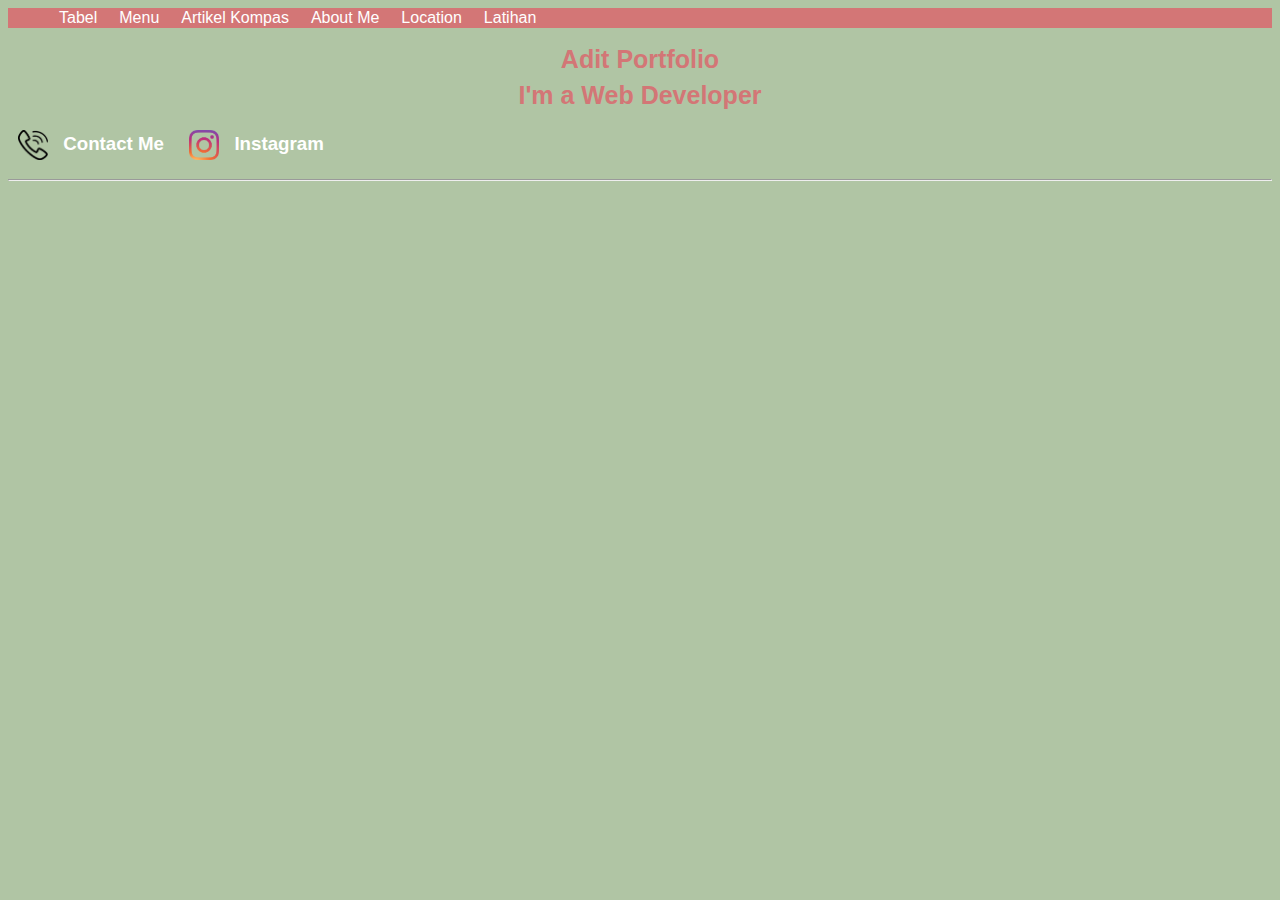
<file: 4.3 HTML Porfolio Project/index.html>
<!DOCTYPE html>
<html lang="en">
  <head>
    <meta charset="UTF-8" />
    <title>Adit Portfolio</title>
    <link rel="stylesheet" href="style.css" />
  </head>

  <body>
    <header>
      <nav>
        <ul>
          <li><a href="./public/Tabel.html">Tabel</a></li>
          <li><a href="./public/Menu.html">Menu</a></li>
          <li><a href="./public/Artikel_kompas.html">Artikel Kompas</a></li>
          <li><a href="./public/Identitas.html">About Me</a></li>
          <li><a href="./public/gmap.html">Location</a></li>
          <li><a href="./public/Latihan.html">Latihan</a></li> 
        </ul>
      </nav>
      <h1>Adit Portfolio</h1>
      <h2>I'm a Web Developer</h2>
      <h3>
        <img
        src="contact-icons-png-3.png"
        alt="Instagram"
        width="30px"
        height="30px"
        style="margin-left: 10px; border-radius: 0; vertical-align: middle"
      />
        <a
          href="./public/contact.html"
          >Contact Me
          </a>
        <a href="https://www.instagram.com/lahiniadit_" target="_blank">
          <img
            src="instagram.png"
            alt="Instagram"
            width="30px"
            height="30px"
            style="margin-right: 10px; border-radius: 0; vertical-align: middle"
          />
          Instagram
        </a>
      </h3>
      <hr />
      <p></p>
    </header>
  </body>
</html>
</file>
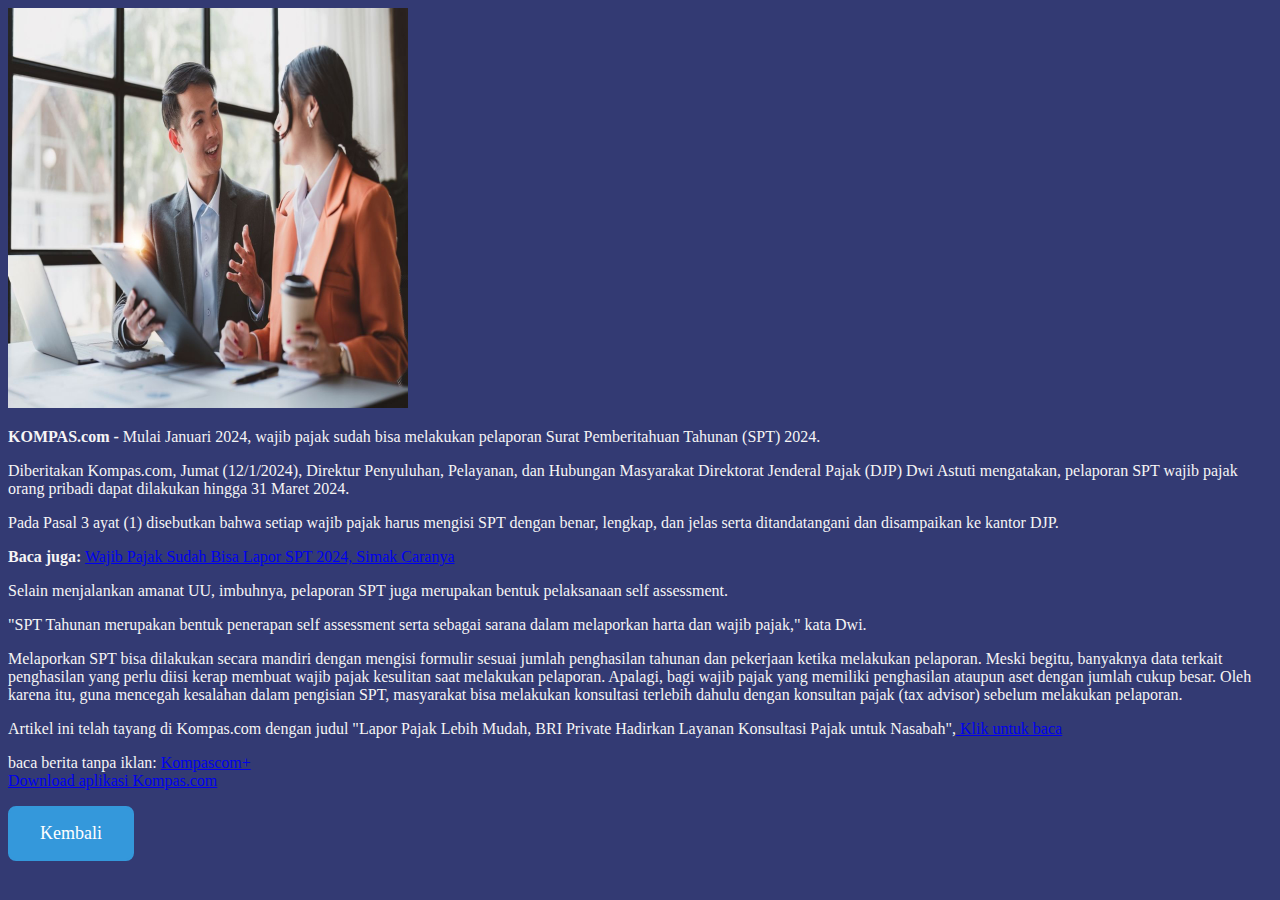
<file: 4.3 HTML Porfolio Project/public/Artikel_kompas.html>
<!DOCTYPE html>
<html lang="en">
  <head>
    <meta charset="UTF-8" />
    <meta name="viewport" content="width=device-width, initial-scale=1.0" />
    <title>Artikel Kompas</title>
    <style>
      .custom-button {
        display: inline-block;
        padding: 15px 30px;
        font-size: 18px;
        text-align: center;
        text-decoration: none;
        cursor: pointer;
        border-radius: 8px;
        background-color: #3498db;
        color: #fff;
        border: 2px solid #3498db;
        transition: background-color 0.3s;
      }

      .custom-button:hover {
        background-color: #2980b9;
        border-color: #2980b9;
      }
      body {
        background-color: #333a73;
        color: #f6f5f5;
      }
      p {
        border-color: aliceblue;
      }
    </style>
  </head>
  <body>
    <img src="Test.jpg" width="400" height="400" alt="AWOKWOKAOWKAOK" />
    <p>
      <b> KOMPAS.com -</b> Mulai Januari 2024, wajib pajak sudah bisa melakukan
      pelaporan Surat Pemberitahuan Tahunan (SPT) 2024.
    </p>
    <p>
      Diberitakan Kompas.com, Jumat (12/1/2024), Direktur Penyuluhan, Pelayanan,
      dan Hubungan Masyarakat Direktorat Jenderal Pajak (DJP) Dwi Astuti
      mengatakan, pelaporan SPT wajib pajak orang pribadi dapat dilakukan hingga
      31 Maret 2024.
    </p>
    <p>
      Pada Pasal 3 ayat (1) disebutkan bahwa setiap wajib pajak harus mengisi
      SPT dengan benar, lengkap, dan jelas serta ditandatangani dan disampaikan
      ke kantor DJP.
    </p>
    <p>
      <b>Baca juga:</b>
      <a
        href="https://www.kompas.com/tren/read/2024/01/12/160000965/wajib-pajak-sudah-bisa-lapor-spt-2024-simak-caranya?_ga=2.36878504.985749666.1708305501-2066110963.1708305494"
        target="blank"
      >
        Wajib Pajak Sudah Bisa Lapor SPT 2024, Simak Caranya
      </a>
    </p>
    <p>
      Selain menjalankan amanat UU, imbuhnya, pelaporan SPT juga merupakan
      bentuk pelaksanaan self assessment.
    </p>
    <p>
      "SPT Tahunan merupakan bentuk penerapan self assessment serta sebagai
      sarana dalam melaporkan harta dan wajib pajak," kata Dwi.
    </p>
    <p>
      Melaporkan SPT bisa dilakukan secara mandiri dengan mengisi formulir
      sesuai jumlah penghasilan tahunan dan pekerjaan ketika melakukan
      pelaporan. Meski begitu, banyaknya data terkait penghasilan yang perlu
      diisi kerap membuat wajib pajak kesulitan saat melakukan pelaporan.
      Apalagi, bagi wajib pajak yang memiliki penghasilan ataupun aset dengan
      jumlah cukup besar. Oleh karena itu, guna mencegah kesalahan dalam
      pengisian SPT, masyarakat bisa melakukan konsultasi terlebih dahulu dengan
      konsultan pajak (tax advisor) sebelum melakukan pelaporan.
    </p>

    <p>
      Artikel ini telah tayang di Kompas.com dengan judul "Lapor Pajak Lebih
      Mudah, BRI Private Hadirkan Layanan Konsultasi Pajak untuk Nasabah",<a
        href="https://money.kompas.com/read/2024/02/15/185040126/lapor-pajak-lebih-mudah-bri-private-hadirkan-layanan-konsultasi-pajak-untuk"
        target="blank"
      >
        Klik untuk baca</a
      >
    </p>

    <p>
      baca berita tanpa iklan:
      <a href="https://kmp.im/plus6" target="blank">Kompascom+<br /></a>
      <a href=" https://kmp.im/app6" target="blank"
        >Download aplikasi Kompas.com</a
      >
    </p>
    <p><a href="../index.html" class="custom-button">Kembali</a></p>
  </body>
</html>
</file>
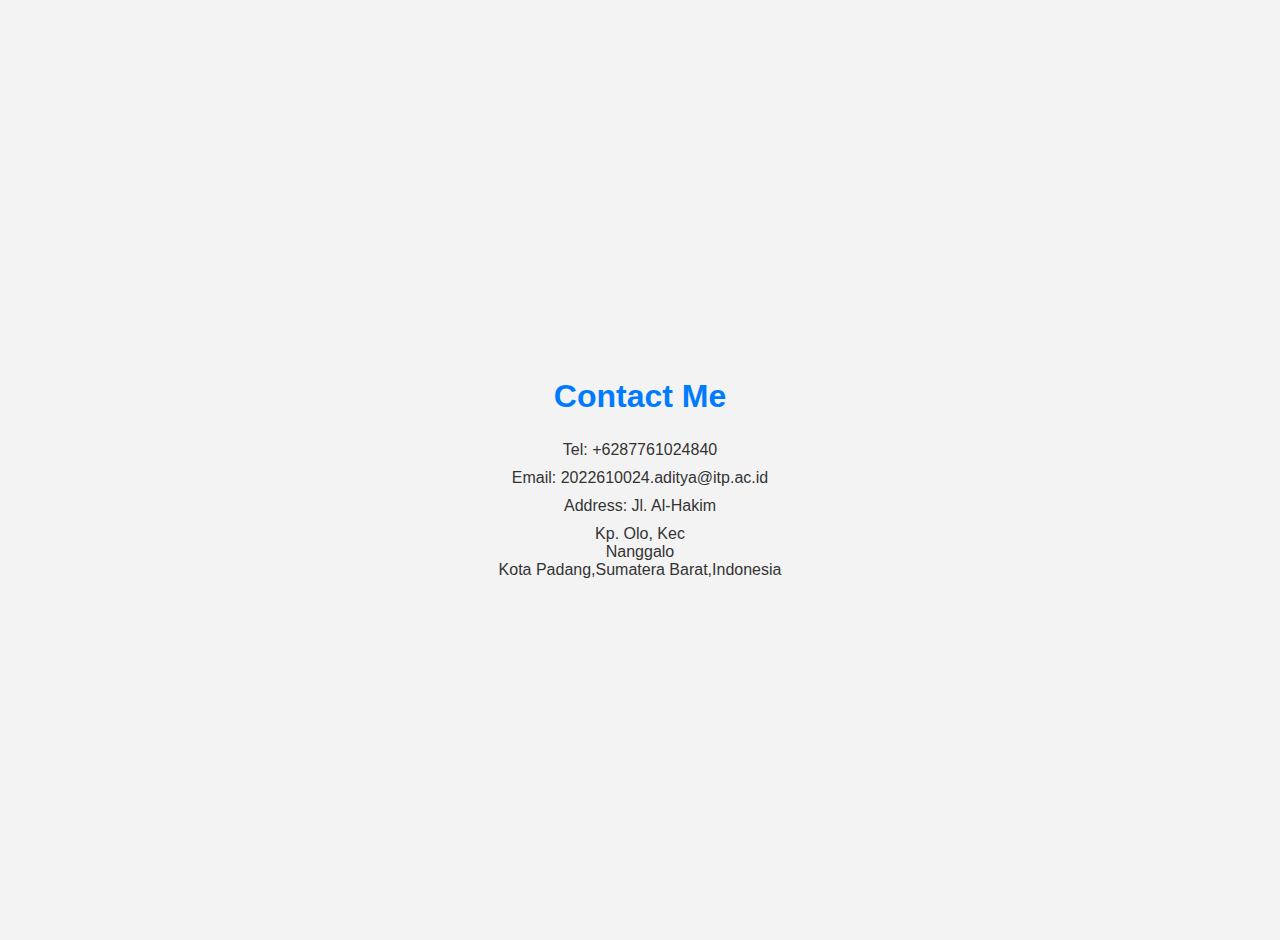
<file: 4.3 HTML Porfolio Project/public/contact.html>
<!DOCTYPE html>
<html lang="en">
<head>
    <meta charset="UTF-8" />
    <meta name="viewport" content="width=device-width, initial-scale=1.0" />
    <title>Contact Me</title>
    <style>
        body {
            font-family: 'Arial', sans-serif;
            background-color: #f3f3f3;
            color: #333;
            margin: 0;
            padding: 20px;
            display: flex;
            flex-direction: column;
            align-items: center;
            justify-content: center;
            height: 100vh;
        }

        h1 {
            color: #007bff;
            text-align: center;
        }

        p {
            text-align: center;
            margin: 5px 0;
        }
    </style>
</head>
<body>
    <h1>Contact Me</h1>
    <p>Tel: +6287761024840</p>
    <p>Email: 2022610024.aditya@itp.ac.id</p>
    <p>Address: Jl. Al-Hakim</p>
    <p>
      Kp. Olo, Kec<br />
      Nanggalo<br />
      Kota Padang,Sumatera Barat,Indonesia <br />
    </p>
</body>
</html>
</file>
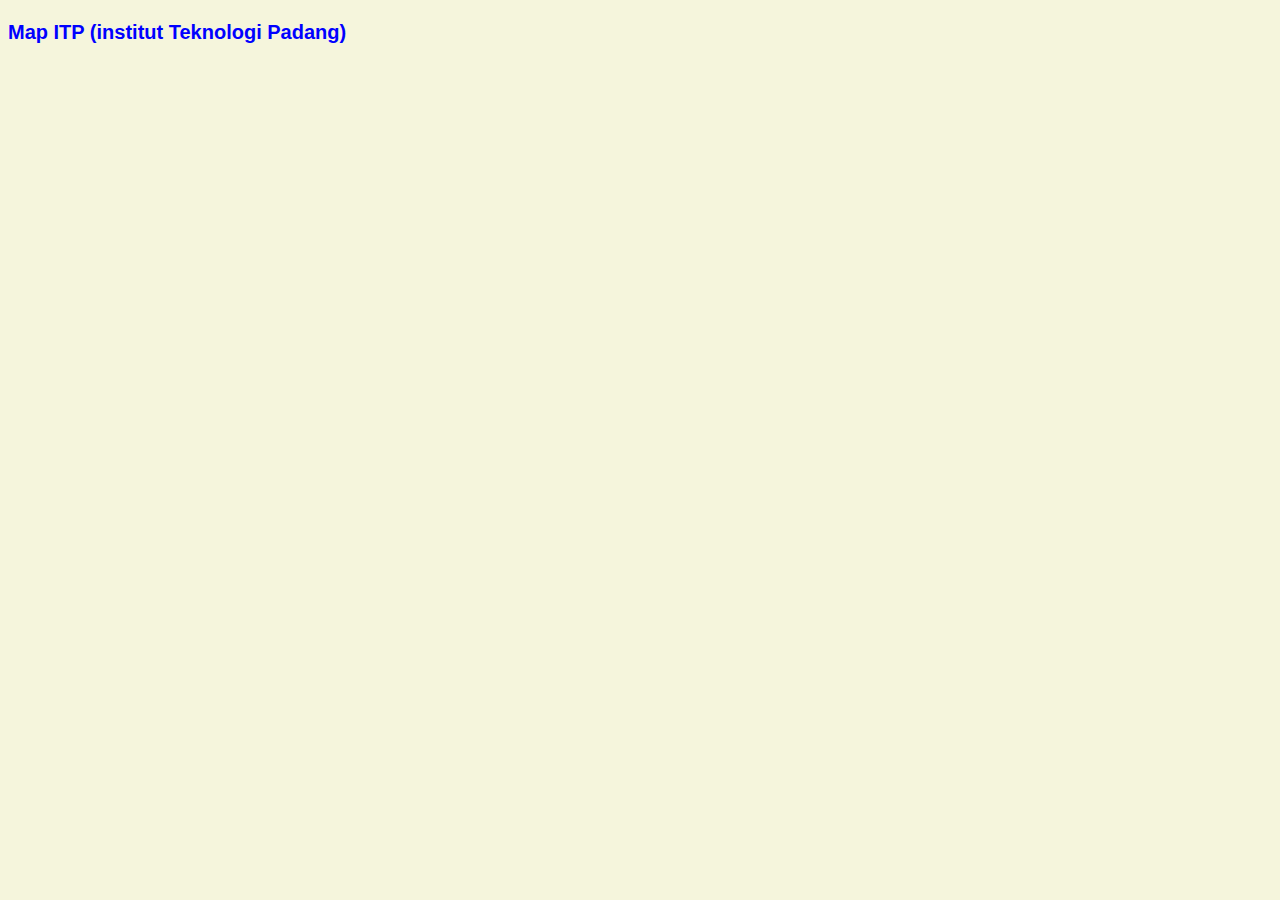
<file: 4.3 HTML Porfolio Project/public/gmap.html>
<!DOCTYPE html>
<html lang="en">
  <head>
    <meta charset="UTF-8" />
    <meta name="viewport" content="width=device-width, initial-scale=1.0" />
    <title>Document</title>
    <style>
      body {
        background-color: beige;
      }
      h1 {
        color: blue;
        font-size: 20px;
        font-family: "Franklin Gothic Medium", "Arial Narrow", Arial, sans-serif;
      }
      body {
        border-radius: 10px;
        align-content: center;
      }
    </style>
  </head>
  <body>
    <h1>Map ITP (institut Teknologi Padang)</h1>
    <iframe
      src="https://www.google.com/maps/embed?pb=!1m18!1m12!1m3!1d3989.3260723715416!2d100.36581668099588!3d-0.9000310720775296!2m3!1f0!2f0!3f0!3m2!1i1024!2i768!4f13.1!3m3!1m2!1s0x2fd4b8a526503fa9%3A0x7485c0496ad30308!2sInstitut%20Teknologi%20Padang!5e0!3m2!1sid!2sid!4v1709644115053!5m2!1sid!2sid"
      width="650px"
      height="650px"
      style="border: 0"
      allowfullscreen=""
      loading="lazy"
      referrerpolicy="no-referrer-when-downgrade"
    ></iframe>
  </body>
</html>
</file>
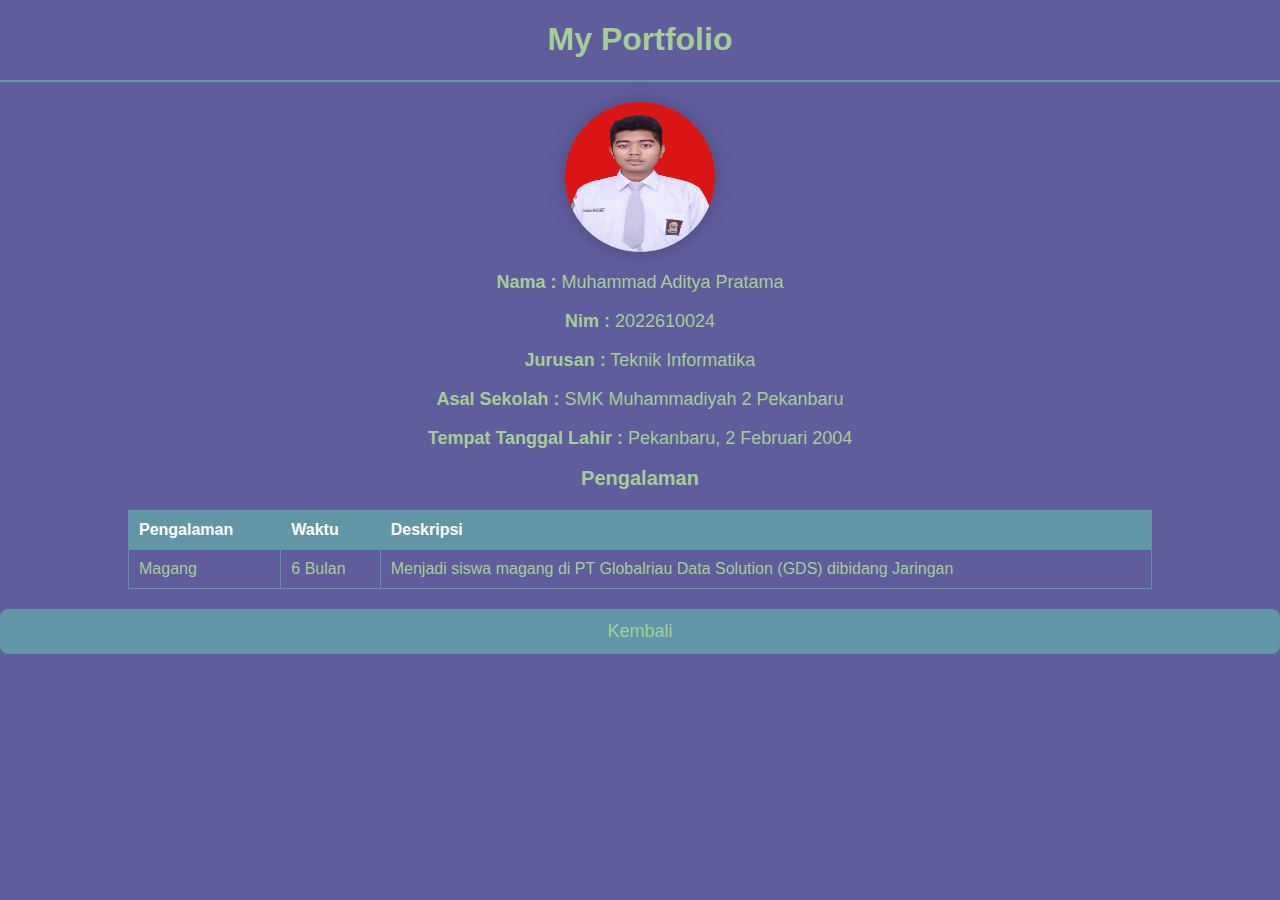
<file: 4.3 HTML Porfolio Project/public/Identitas.html>
<!DOCTYPE html>
<html lang="en">
  <head>
    <meta charset="UTF-8" />
    <meta name="viewport" content="width=device-width, initial-scale=1.0" />
    <title>Identitas</title>
    <style>
      body {
        font-family: "Arial", sans-serif;
        background-color: #5f5d9c;
        color: #333;
        margin: 0;
        padding: 0;
      }

      h1 {
        text-align: center;
        color: #6196a6;
        color: #a4ce95;
      }
      h2 {
        font-size: 20px;
        text-align: center;
        color: #a4ce95;
      }
      hr {
        border: 1px solid #6196a6;
      }

      img {
        border-radius: 50%;
        margin-top: 20px;
        box-shadow: 0 0 20px rgba(0, 0, 0, 0.2);
        display: block;
        margin: 20px auto;
      }

      p {
        text-align: center;
        font-size: 18px;
        color: #a4ce95;
      }

      table {
        margin: 20px auto;
        border-collapse: collapse;
        width: 80%;
      }

      th,
      td {
        border: 1px solid #6196a6;
        padding: 10px;
        text-align: left;
        color: #a4ce95;
      }

      th {
        background-color: #6196a6;
        color: white;
      }

      .custom-button {
        display: inline-block;
        padding: 10px 20px;
        font-size: 18px;
        text-align: center;
        text-decoration: none;
        cursor: pointer;
        border-radius: 8px;
        background-color: #6196a6;
        color: #fff;
        border: 2px solid #6196a6;
        transition: background-color 0.3s;
        display: block;
        margin: 20px auto;
        color: #a4ce95;
      }

      .custom-button:hover {
        background-color: #51829b;
        border-color: #2980b9;
      }
    </style>
  </head>
  <body>
    <h1>My Portfolio</h1>
    <hr />
    <img src="mypicture.jpg" width="150px" height="150px" alt="Profil" />
    <p><b>Nama :</b> Muhammad Aditya Pratama</p>
    <p><b>Nim :</b> 2022610024</p>
    <p><b>Jurusan :</b> Teknik Informatika</p>
    <p><b>Asal Sekolah :</b> SMK Muhammadiyah 2 Pekanbaru</p>
    <p><b>Tempat Tanggal Lahir :</b> Pekanbaru, 2 Februari 2004</p>

    <h2>Pengalaman</h2>
    <table>
      <tr>
        <th>Pengalaman</th>
        <th>Waktu</th>
        <th>Deskripsi</th>
      </tr>
      <tr>
        <td>Magang</td>
        <td>6 Bulan</td>
        <td>
          Menjadi siswa magang di PT Globalriau Data Solution (GDS) dibidang
          Jaringan
        </td>
      </tr>
    </table>
    <a href="../index.html" class="custom-button">Kembali</a>
  </body>
</html>
</file>
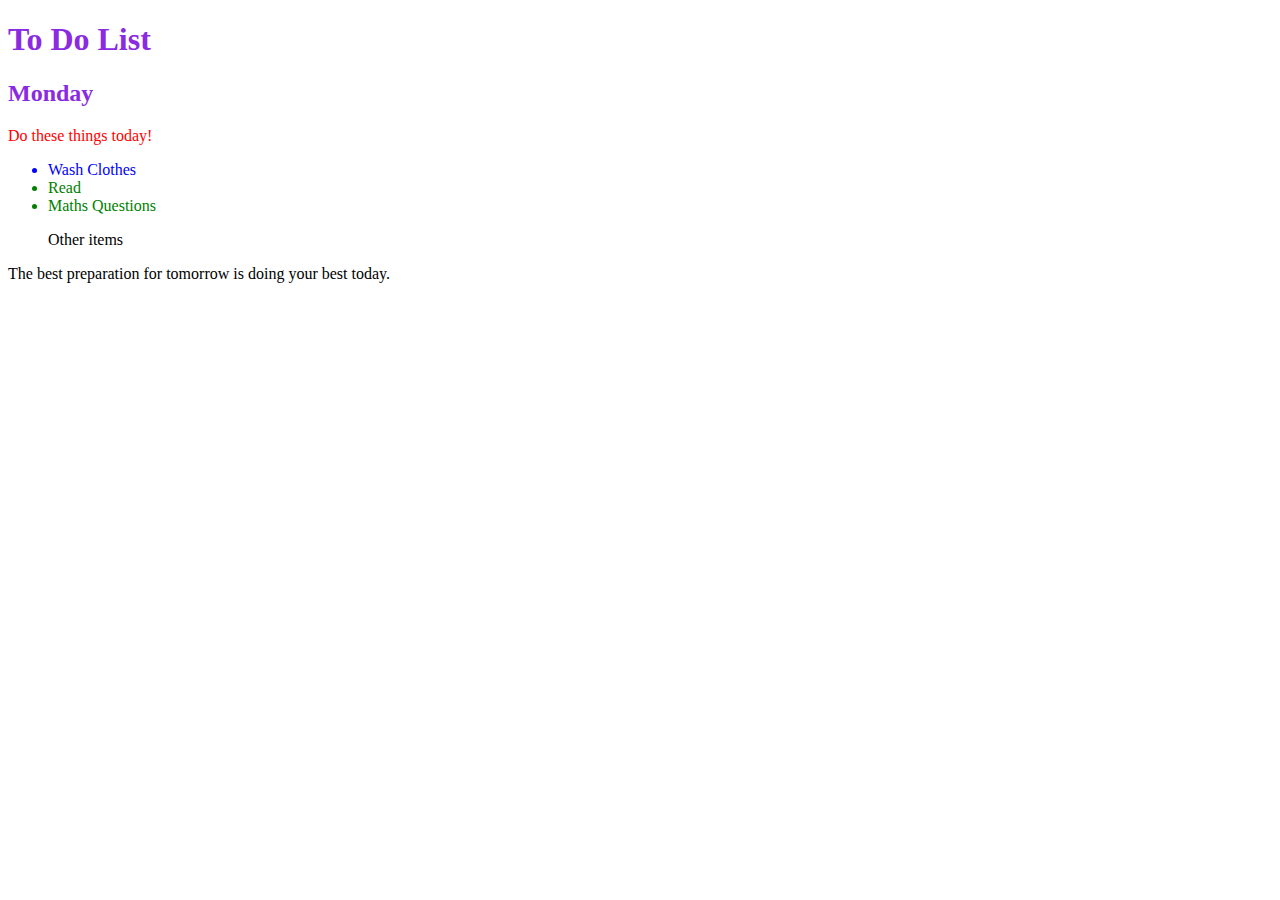
<file: 4.3 HTML Porfolio Project/public/Latihan.html>
<!DOCTYPE html>
<html lang="en">
  <head>
    <meta charset="UTF-8" />
    <title>Combining CSS Selectors</title>
    <link rel="stylesheet" href="Latihan.css" />
  </head>
  <!-- Don't change any of the HTML code! -->
  <body>
    <h1>To Do List</h1>
    <h2>Monday</h2>
    <div class="box">
      <p class="done">Do these things today!</p>
      <ul class="list">
        <li>Wash Clothes</li>
        <li class="done">Read</li>
        <li class="done">Maths Questions</li>
      </ul>
    </div>
    <ul>
      <p class="done">Other items</p>
    </ul>
    <p>The best preparation for tomorrow is doing your best today.</p>
  </body>
</html>
</file>
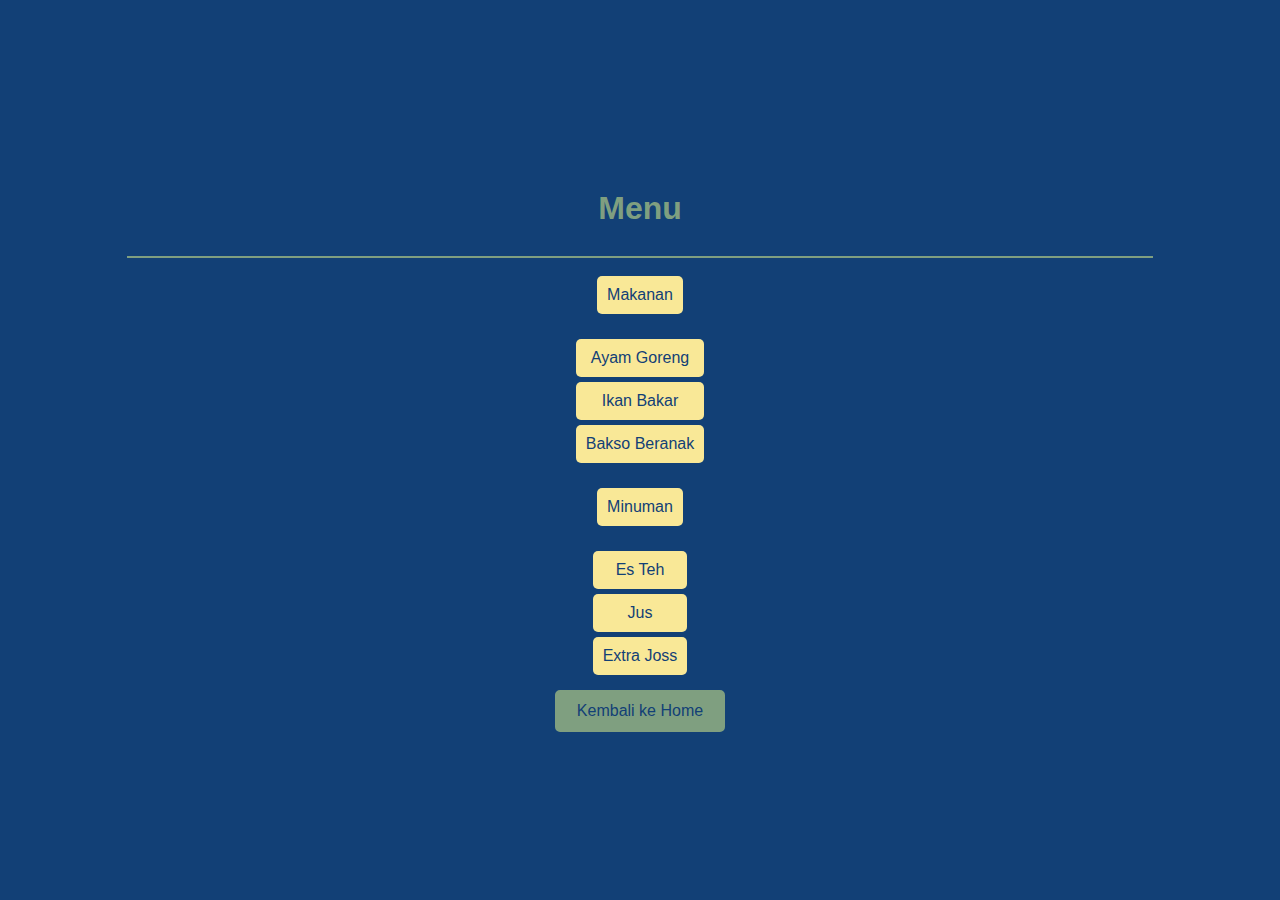
<file: 4.3 HTML Porfolio Project/public/Menu.html>
<!DOCTYPE html>
<html lang="en">
  <head>
    <meta charset="UTF-8" />
    <meta name="viewport" content="width=device-width, initial-scale=1.0" />
    <title>Menu</title>
    <style>
      body {
        background-color: #124076;
        color: #124076;
        font-family: "Arial", sans-serif;
        margin: 0;
        padding: 0;
        display: flex;
        flex-direction: column;
        align-items: center;
        justify-content: center;
        height: 100vh;
      }

      h1 {
        color: #7f9f80;
        text-align: center;
      }

      hr {
        border: 1px solid #7f9f80;
        width: 80%;
      }

      p {
        background-color: #f9e897;
        padding: 10px;
        border-radius: 5px;
        margin: 10px 0;
      }

      ul,
      ol {
        list-style: none;
        padding: 0;
        margin: 10px 0;
      }

      li {
        background-color: #f9e897;
        padding: 10px;
        margin: 5px 0;
        border-radius: 5px;
        text-align: center;
      }

      a button {
        display: inline-block;
        padding: 10px 20px;
        font-size: 16px;
        text-align: center;
        text-decoration: none;
        cursor: pointer;
        border-radius: 5px;
        background-color: #7f9f80;
        color: #124076;
        border: 2px solid #7f9f80;
        transition: background-color 0.3s;
      }

      a button:hover {
        background-color: #f9e897;
        color: #124076;
        border-color: #f9e897;
      }
    </style>
  </head>
  <body>
    <h1>Menu</h1>
    <hr />
    <p>Makanan</p>
    <ul>
      <li>Ayam Goreng</li>
      <li>Ikan Bakar</li>
      <li>Bakso Beranak</li>
    </ul>
    <p>Minuman</p>
    <ol>
      <li>Es Teh</li>
      <li>Jus</li>
      <li>Extra Joss</li>
    </ol>
    <a href="../index.html"><button>Kembali ke Home</button></a>
  </body>
</html>
</file>
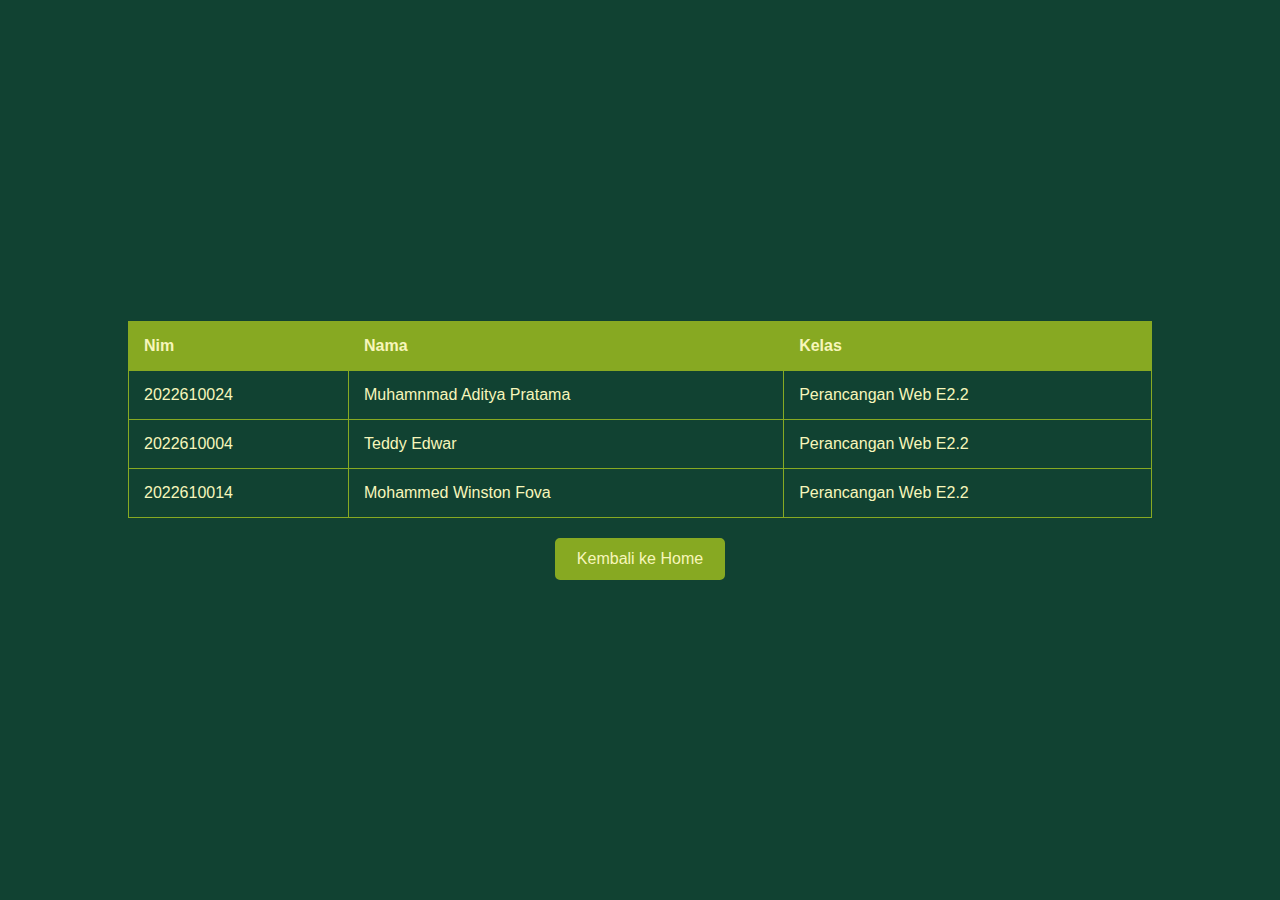
<file: 4.3 HTML Porfolio Project/public/Tabel.html>
<!DOCTYPE html>
<html lang="en">
  <head>
    <meta charset="UTF-8" />
    <meta name="viewport" content="width=device-width, initial-scale=1.0" />
    <title>Student List</title>
    <style>
      body {
        background-color: #114232;
        color: #f7f6bb;
        font-family: 'Arial', sans-serif;
        margin: 0;
        padding: 0;
        display: flex;
        flex-direction: column;
        align-items: center;
        justify-content: center;
        height: 100vh;
      }

      table {
        border-collapse: collapse;
        width: 80%;
        margin-bottom: 20px;
      }

      th, td {
        border: 1px solid #87a922;
        padding: 15px;
        text-align: left;
      }

      th {
        background-color: #87A922;
      }

      a button {
        display: inline-block;
        padding: 10px 20px;
        font-size: 16px;
        text-align: center;
        text-decoration: none;
        cursor: pointer;
        border-radius: 5px;
        background-color: #87a922;
        color: #f7f6bb;
        border: 2px solid #87a922;
        transition: background-color 0.3s;
      }

      a button:hover {
        background-color: #f7f6bb;
        color: #114232;
        border-color: #f7f6bb;
      }
    </style>
  </head>
  <body>
    <table border="1">
      <tr>
        <th>Nim</th>
        <th>Nama</th>
        <th>Kelas</th>
      </tr>
      <tr>
        <td>2022610024</td>
        <td>Muhamnmad Aditya Pratama</td>
        <td>Perancangan Web E2.2</td>
      </tr>
      <tr>
        <td>2022610004</td>
        <td>Teddy Edwar</td>
        <td>Perancangan Web E2.2</td>
      </tr>
      <tr>
        <td>2022610014</td>
        <td>Mohammed Winston Fova</td>
        <td>Perancangan Web E2.2</td>
      </tr>
    </table>
    <a href="../index.html"><button>Kembali ke Home</button></a>
  </body>
</html>
</file>
<file: 4.3 HTML Porfolio Project/style.css>
body {
  background-color: #b0c5a4;
  font-family: "Franklin Gothic Medium", "Arial Narrow", Arial, sans-serif;
}

nav {
  background-color: #d37676;
}

ul {
  list-style-type: none;
  margin: 0;
  padding: 1;
  display: flex;
}

li {
  margin: 1px;
}

a {
  text-decoration: dashed;
  color: #fff;
  padding: 10px;
  border-radius: 5px;
}

h1 {
  font-size: 25px;
  color: #d37676;
  text-align: center;
}

h2 {
  margin-top: -10px;
  font-size: 25px;
  color: #d37676;
  text-align: center;
}

img {
  border-radius: 10px;
}
</file>
<file: 4.3 HTML Porfolio Project/public/Latihan.css>
h1,
h2 {
  color: blueviolet;
}
.box p {
  color: red;
}
.list li {
  color: blue;
}
.list .done {
  color: green;
}
ul {
  color: black;
}
</file>
